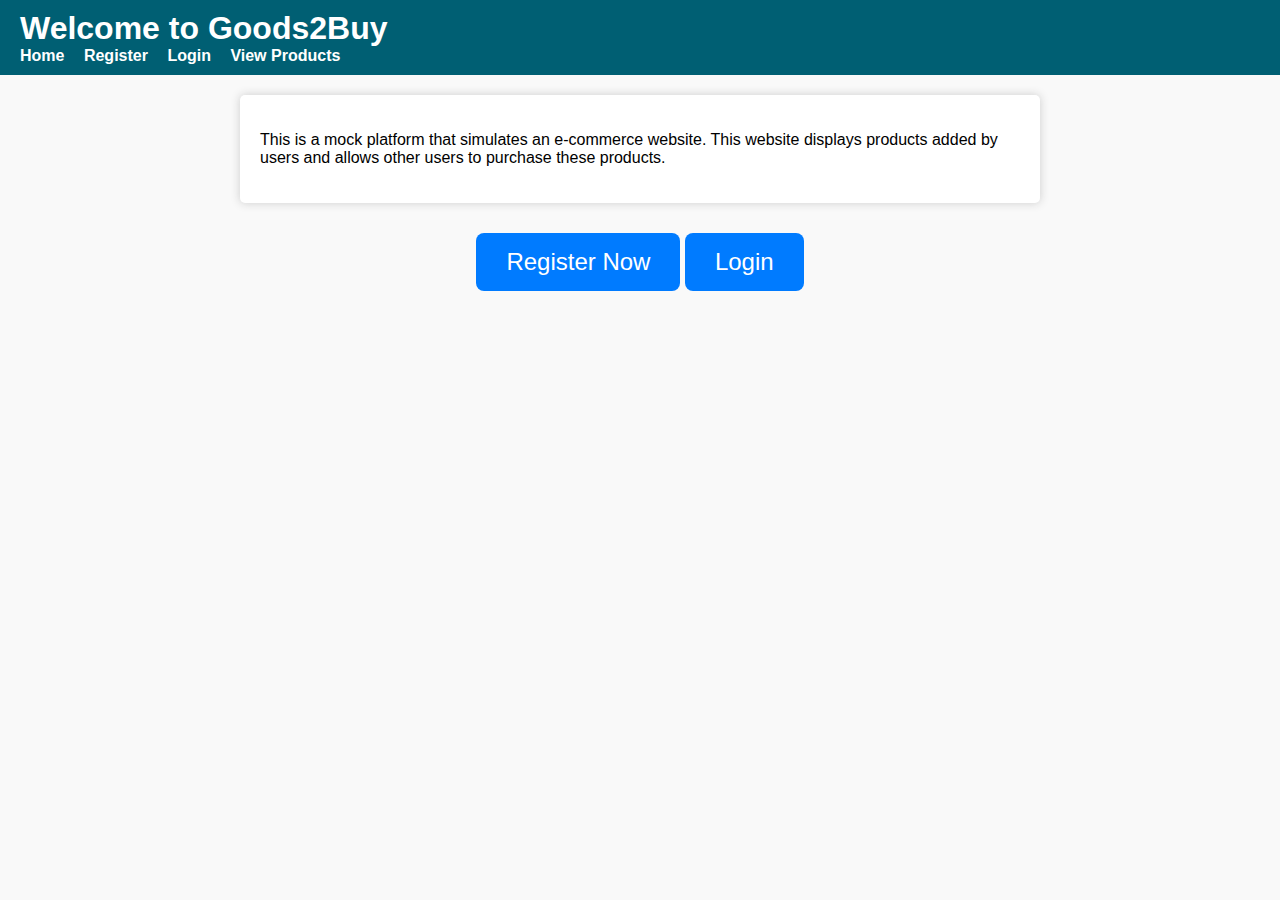
<file: index.html>
<!DOCTYPE html>
<html lang="en">

<head>
    <meta charset="UTF-8" />
    <meta name="viewport" content="width=device-width, initial-scale=1" />
    <title>C2C E-commerce Platform - Home</title>
    <link rel="stylesheet" href="style.css" />
</head>

<body>
    <header>
        <h1>Welcome to Goods2Buy</h1>
        <nav>
            <a href="index.html">Home</a>
            <a href="register.html">Register</a>
            <a href="login.html">Login</a>
            <a href="products.html">View Products</a>
            <span id="dashboardLink"></span>
            <span id="logoutLink"></span>
        </nav>
    </header>

    <main>
        <p>This is a mock platform that simulates an e-commerce website.
            This website displays products added by users and allows other users to purchase these products.</p>
    </main>

    <script>
        if (sessionStorage.getItem('loggedInUser')) {
            document.getElementById('dashboardLink').innerHTML = '<a href="dashboard.php">My Dashboard</a>';
            document.getElementById('logoutLink').innerHTML = '<a href="logout.php">Logout</a>';
        }
    </script>

    <div style="text-align: center; margin: 30px 0;">
        <a href="register.html" style="display: inline-block; background-color: #007bff; color: white; 
            padding: 15px 30px; font-size: 24px; border-radius: 8px; text-decoration: none;">
            Register Now
        </a>
        <a href="login.html" class="btn" style="display: inline-block; background-color: #007bff; color: white; 
            padding: 15px 30px; font-size: 24px; border-radius: 8px; text-decoration: none;">
            Login
        </a>
    </div>
</body>

</html>
</file>
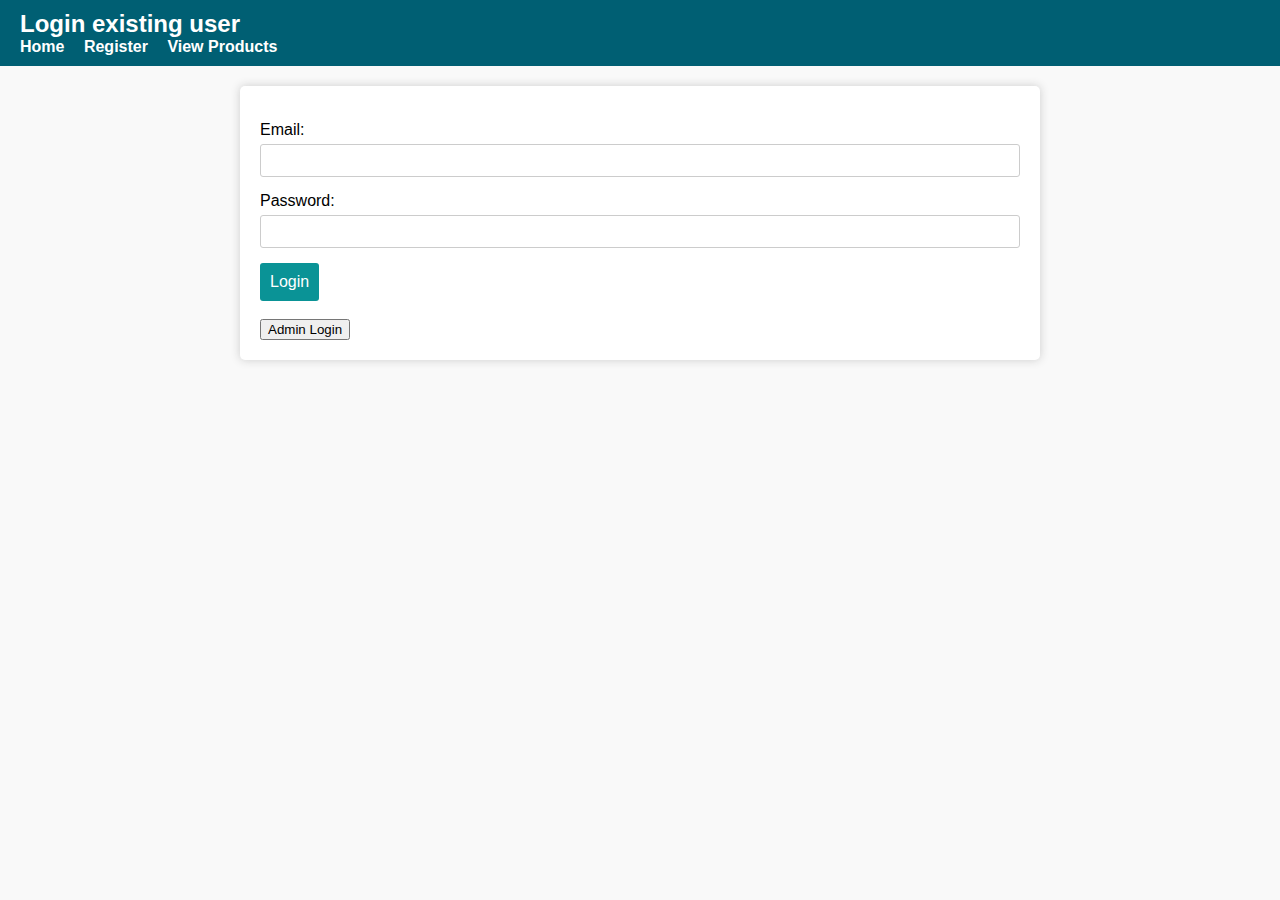
<file: login.html>
<!DOCTYPE html>
<html lang="en">

<head>
    <meta charset="UTF-8" />
    <meta name="viewport" content="width=device-width, initial-scale=1" />
    <title>Login - C2C Platform</title>
    <link rel="stylesheet" href="style.css" />
</head>

<body>
    <header>
        <h2>Login existing user</h2>
        <nav>
            <a href="index.html">Home</a>
            <a href="register.html">Register</a>
            <a href="products.html">View Products</a>
        </nav>
    </header>

    <main>
        <form id="loginForm" action="login.php" method="POST">
            <label for="email">Email:</label>
            <input type="email" name="email" id="email" required />

            <label for="password">Password:</label>
            <input type="password" name="password" id="password" required />

            <button type="submit">Login</button>
        </form>

        <br>
        <a href="admin_login.php">
            <button type="button">Admin Login</button>
        </a>
    </main>
</body>

</html>
</file>
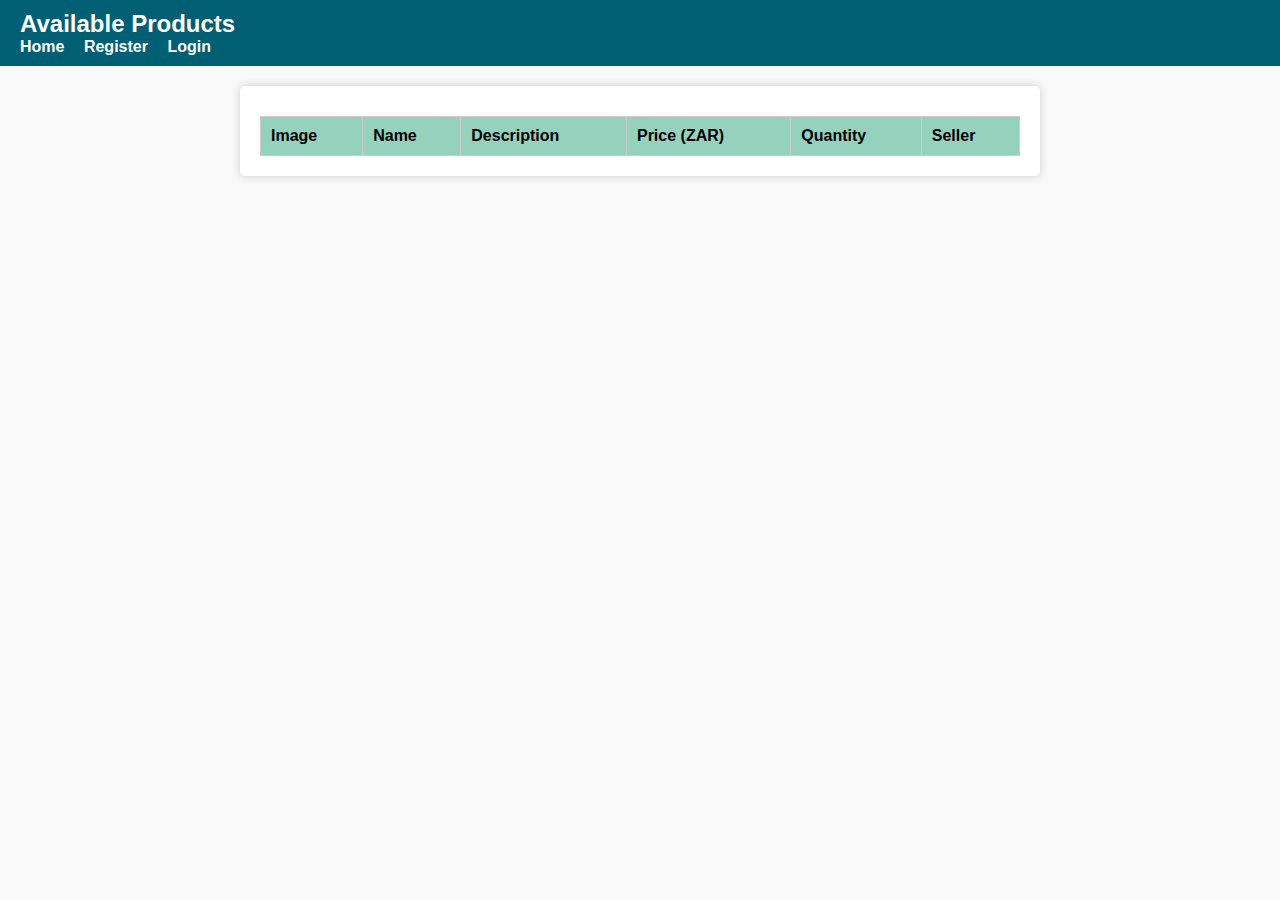
<file: products.html>
<!DOCTYPE html>
<html lang="en">

<head>
    <meta charset="UTF-8" />
    <meta name="viewport" content="width=device-width, initial-scale=1" />
    <title>Available Products - C2C Platform</title>
    <link rel="stylesheet" href="style.css" />
</head>

<body>
    <header>
        <h2>Available Products</h2>
        <nav>
            <a href="index.html">Home</a>
            <a href="register.html">Register</a>
            <a href="login.html">Login</a>
            <span id="dashboardLink"></span>
            <span id="logoutLink"></span>
        </nav>
    </header>

    <main>
        <table id="productsTable">
            <thead>
                <tr>
                    <th>Image</th>
                    <th>Name</th>
                    <th>Description</th>
                    <th>Price (ZAR)</th>
                    <th>Quantity</th>
                    <th>Seller</th>
                </tr>
            </thead>
            <tbody>
            </tbody>
        </table>
    </main>

    <script>
        if (sessionStorage.getItem('loggedInUser')) {
            document.getElementById('dashboardLink').innerHTML = '<a href="dashboard.php">My Dashboard</a>';
            document.getElementById('logoutLink').innerHTML = '<a href="logout.php">Logout</a>';
        }

        fetch('get_products.php')
            .then(response => response.json())
            .then(products => {
                const tbody = document.querySelector('#productsTable tbody');
                products.forEach(product => {
                    const tr = document.createElement('tr');
                    tr.innerHTML = `
                        <td>
                            ${product.image
                            ? `<img src="${product.image}" alt="Product Image" style="max-width:100px; max-height:80px;">`
                            : 'No image'}
                        </td>
                        <td>${product.name}</td>
                        <td>${product.description}</td>
                        <td>R ${parseFloat(product.price).toFixed(2)}</td>
                        <td>${product.quantity}</td>
                        <td>${product.username}</td>
                    `;
                    tbody.appendChild(tr);
                });
            })
            .catch(err => console.error('Error fetching products:', err));
    </script>
</body>

</html>
</file>
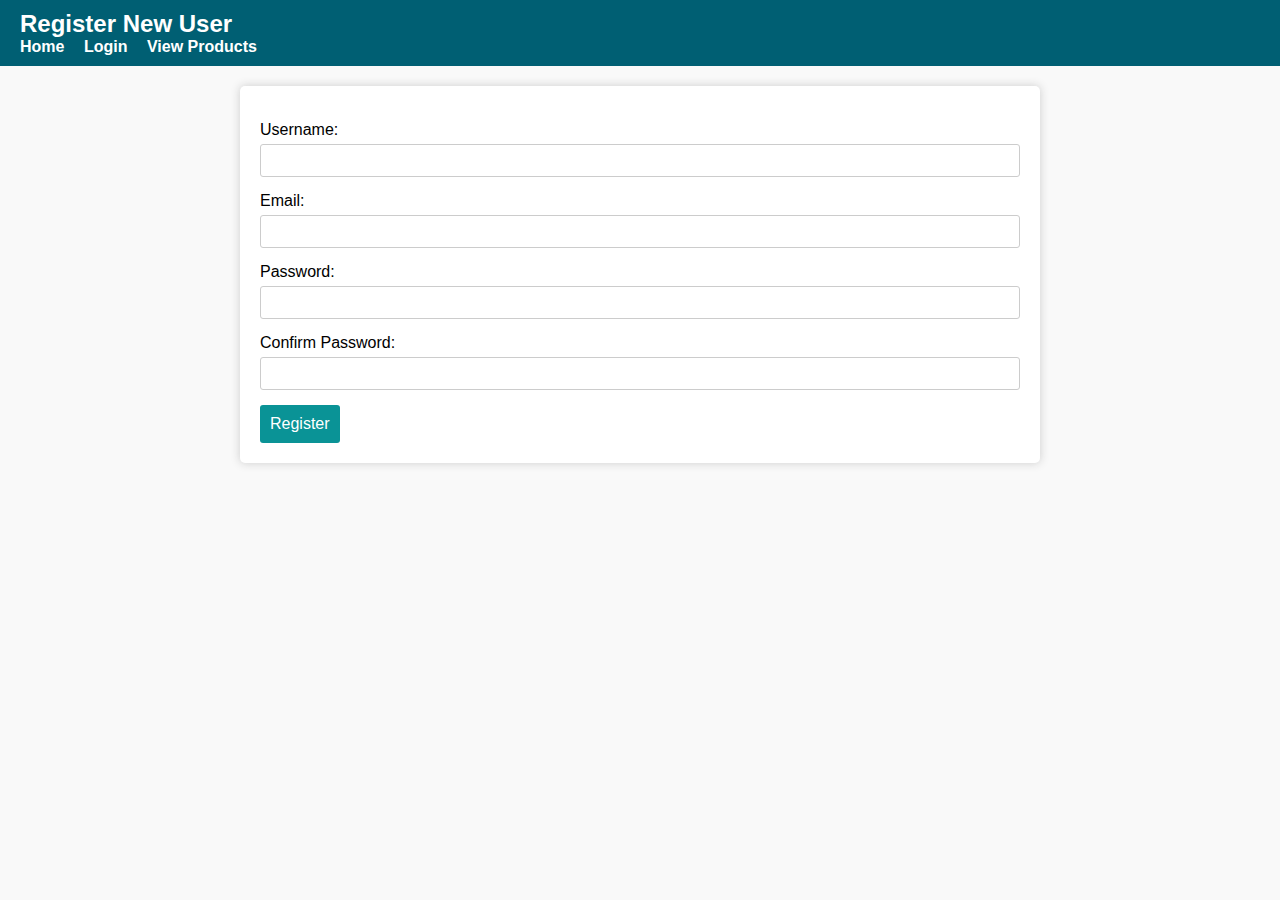
<file: register.html>
<!DOCTYPE html>
<html lang="en">

<head>
    <meta charset="UTF-8" />
    <meta name="viewport" content="width=device-width, initial-scale=1" />
    <title>Register</title>
    <link rel="stylesheet" href="style.css" />
</head>

<body>
    <header>
        <h2>Register New User</h2>
        <nav>
            <a href="index.html">Home</a>
            <a href="login.html">Login</a>
            <a href="products.html">View Products</a>
        </nav>
    </header>

    <main>
        <form id="registerForm" action="register.php" method="POST">
            <label for="username">Username:</label>
            <input type="text" name="username" id="username" required />

            <label for="email">Email:</label>
            <input type="email" name="email" id="email" required />

            <label for="password">Password:</label>
            <input type="password" name="password" id="password" required />

            <label for="confirmPassword">Confirm Password:</label>
            <input type="password" name="confirmPassword" id="confirmPassword" required />

            <button type="submit">Register</button>
        </form>
    </main>

    <script>
        const form = document.getElementById('registerForm');
        form.addEventListener('submit', function (e) {
            const pass = document.getElementById('password').value;
            const confirm = document.getElementById('confirmPassword').value;
            if (pass !== confirm) {
                e.preventDefault();
                alert('Passwords do not match');
            }
        });
    </script>
</body>

</html>
</file>
<file: style.css>
* {
    box-sizing: border-box;
    font-family: Arial, sans-serif;
}

body {
    background: #f9f9f9;
    margin: 0;
    padding: 0;
}

header {
    background-color: #005f73;
    color: #fff;
    padding: 10px 20px;
}

header h1,
header h2 {
    margin: 0;
}

nav a {
    color: #fff;
    text-decoration: none;
    margin-right: 15px;
    font-weight: bold;
}

nav a:hover {
    text-decoration: underline;
}

main {
    padding: 20px;
    max-width: 800px;
    margin: auto;
    background: #fff;
    box-shadow: 0 0 10px #ccc;
    border-radius: 5px;
    margin-top: 20px;
}

form label {
    display: block;
    margin: 15px 0 5px;
}

form input {
    width: 100%;
    padding: 8px;
    border: 1px solid #ccc;
    border-radius: 3px;
}

form button {
    margin-top: 15px;
    padding: 10px;
    background-color: #0a9396;
    border: none;
    color: white;
    font-size: 16px;
    cursor: pointer;
    border-radius: 3px;
}

form button:hover {
    background-color: #007f7f;
}

table {
    width: 100%;
    border-collapse: collapse;
    margin-top: 10px;
}

table,
th,
td {
    border: 1px solid #ccc;
}

th,
td {
    padding: 10px;
    text-align: left;
}

th {
    background-color: #94d2bd;
}

tr:nth-child(even) {
    background-color: #e9f5f4;
}
</file>
